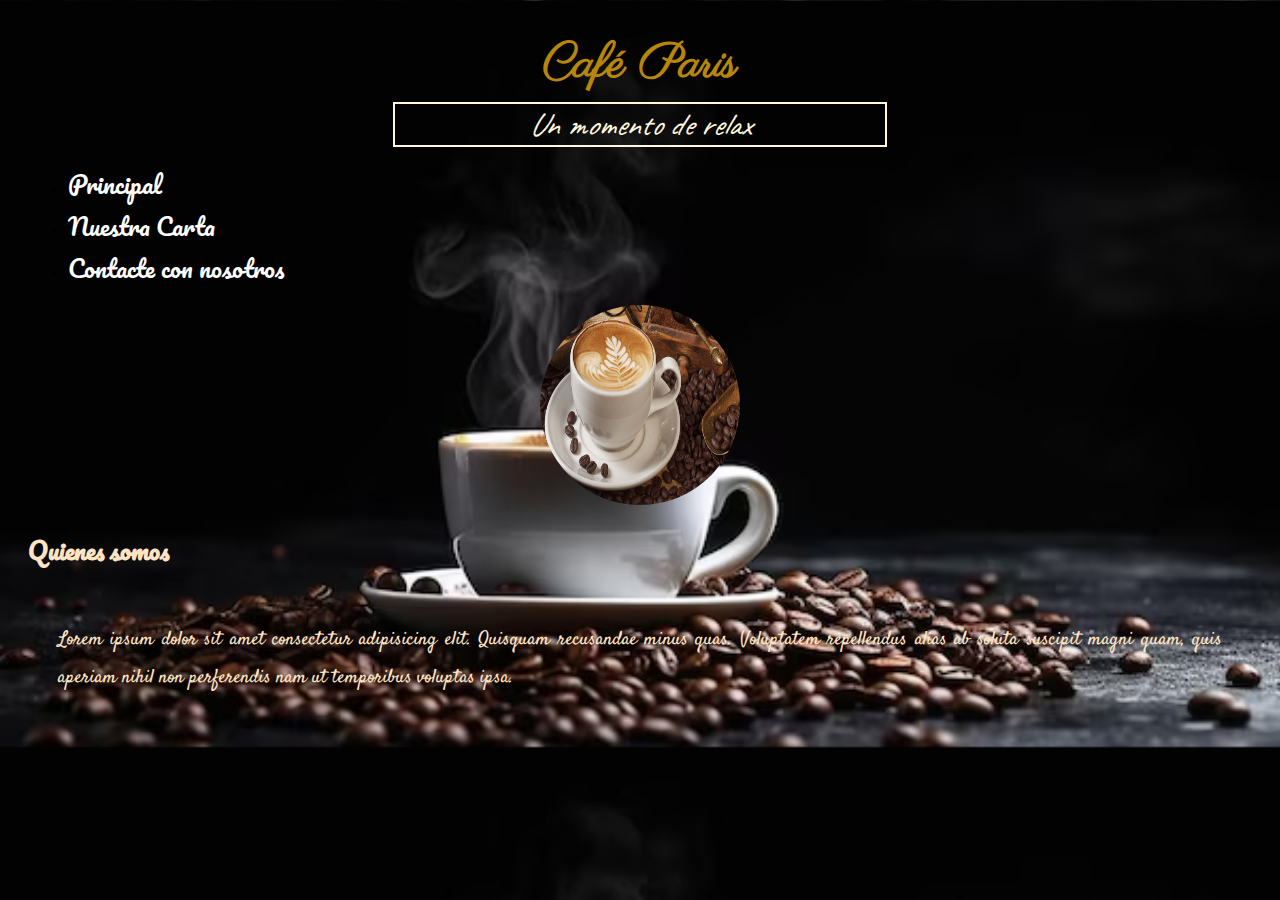
<file: index.html>
<!DOCTYPE html>
<html lang="en">
<head>
    <meta charset="UTF-8">
    <meta name="viewport" content="width=device-width, initial-scale=1.0">
    <title>Café París</title>
    <link rel="stylesheet" href="CSS/Estilos.css">
</head>
<body>
    <h1>Café Paris</h1>
    <p id="eslogan">Un momento de relax</p>
    <ul>
        <li><a href="index.html">Principal</a></li>
        <li><a href="Carta.html">Nuestra Carta</a></li>
        <li><a href="Contacto.html">Contacte con nosotros</a></li>
    </ul>
    <p id="contenedor-logo">
        <img id="logo-cafe" src="Images/imagenes-de-taza-de-cafe-wa23t6ghx30nc7v6.jpg"></p>
    <h2>Quienes somos</h2>
    <p class="texto-normal">Lorem ipsum dolor sit amet consectetur adipisicing elit. Quisquam recusandae minus quas. Voluptatem repellendus alias ab soluta suscipit magni quam, quis aperiam nihil non perferendis nam ut temporibus voluptas ipsa.</p>
</body>
</html>
</file>
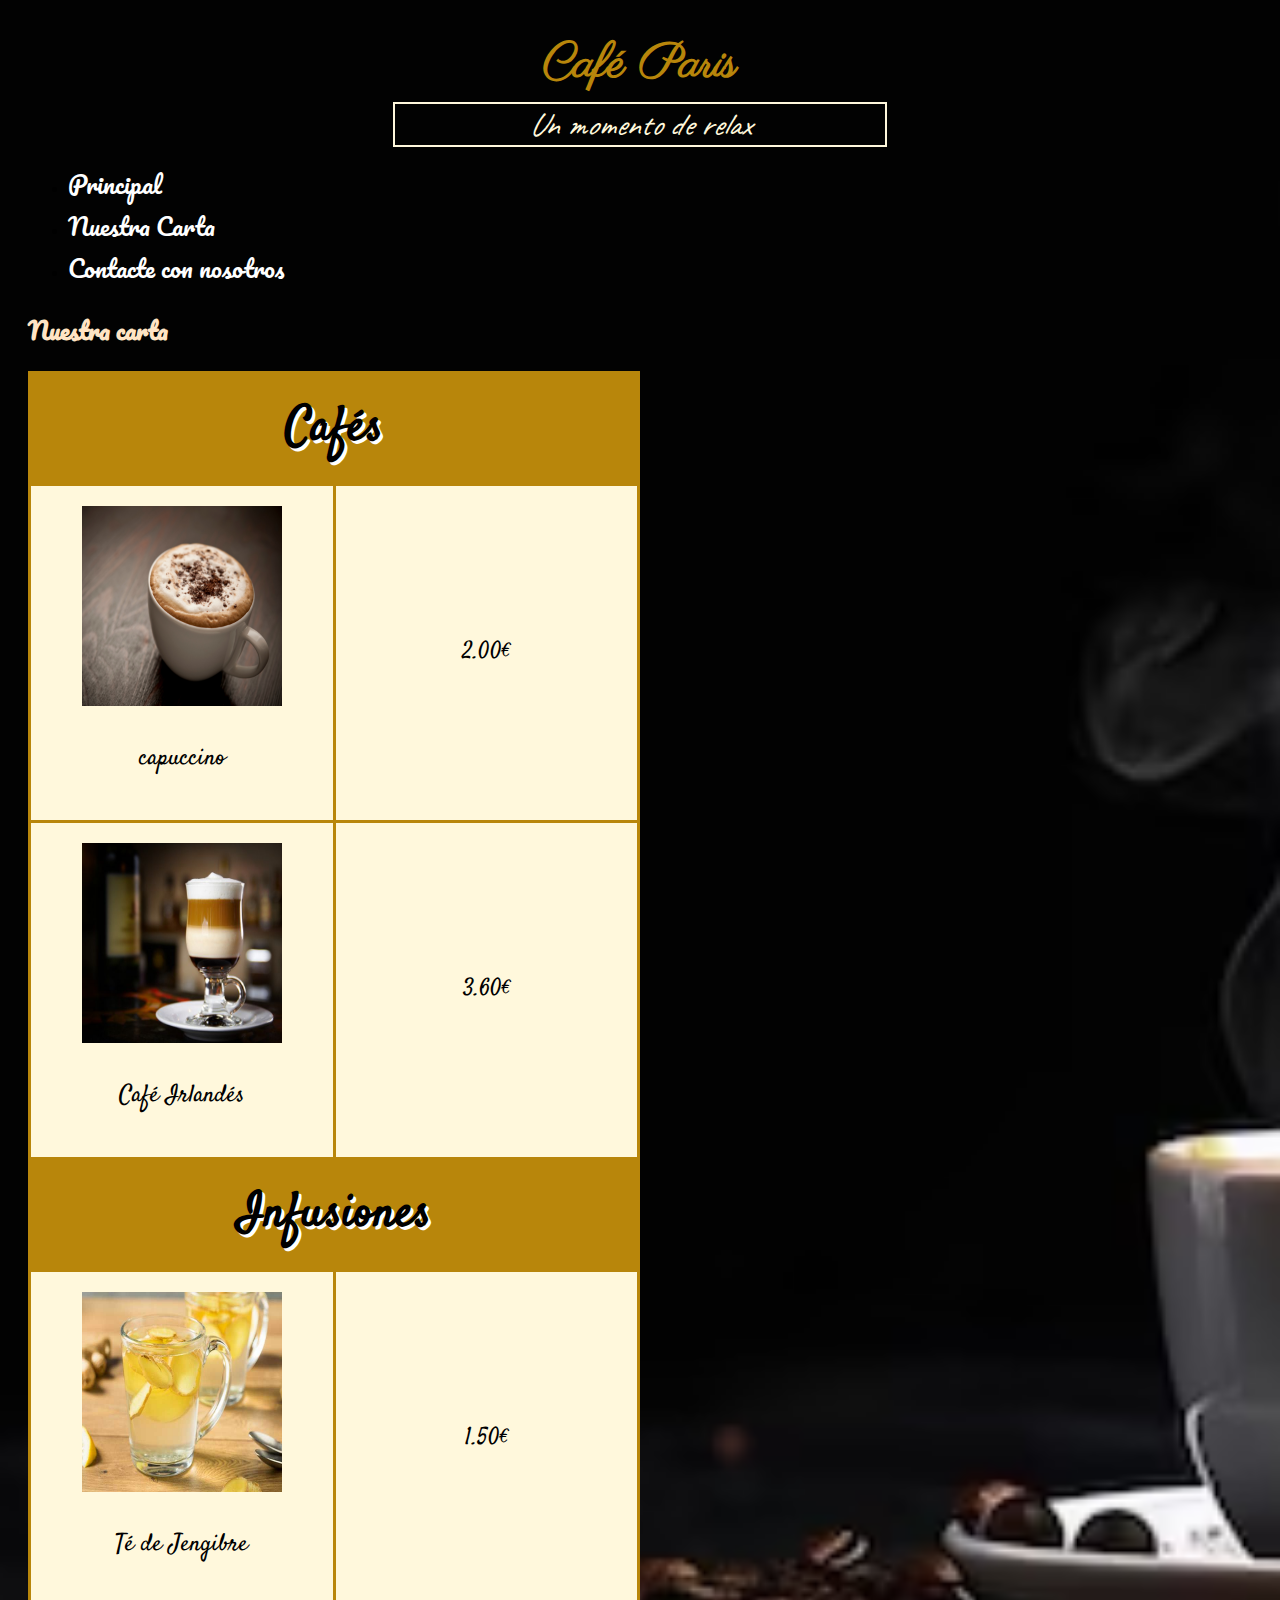
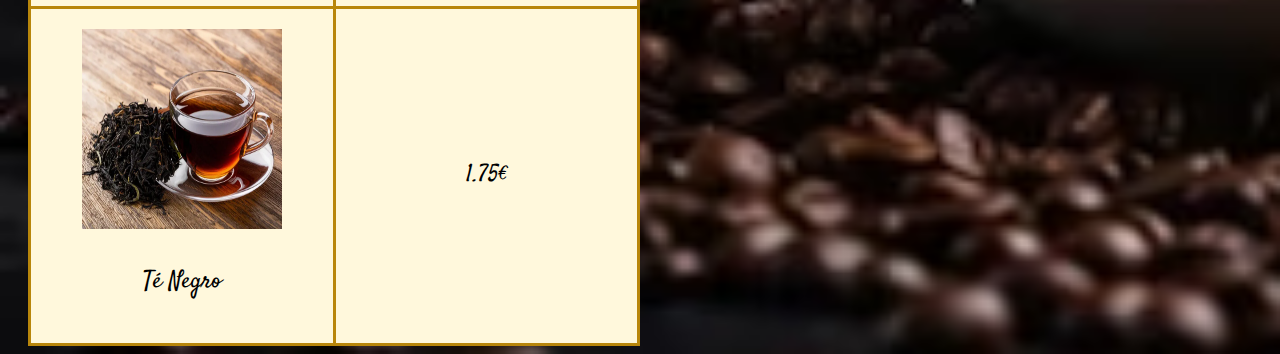
<file: Carta.html>
<!DOCTYPE html>
<html lang="en">
<head>
    <meta charset="UTF-8">
    <meta name="viewport" content="width=device-width, initial-scale=1.0">
    <title>Café París</title>
    <link rel="stylesheet" href="CSS/Estilos.css">
</head>
<body>
    <h1>Café Paris</h1>
    <p id="eslogan">Un momento de relax</p>
    <ul>
        <li><a href="index.html">Principal</a></li>
        <li><a href="Carta.html">Nuestra Carta</a></li>
        <li><a href="Contacto.html">Contacte con nosotros</a></li>
    </ul>
    <h2>Nuestra carta</h2>
    <table>
        <tr class="Categorias">
            <th colspan="2">Cafés</th>
        </tr>
        <tr>
            <td><img class="fotocarta" src="Images/capuccino-italiano.png"><p>capuccino</p></td>
            <td>2.00€</td>
        </tr>
        <tr>
            <td><img class="fotocarta" src="Images/CaféIrlanés.jpg"><p>Café Irlandés</p></td>
            <td>3.60€</td>
        </tr>
        <tr class="Categorias">
            <th colspan="2">Infusiones</th>
        </tr>
        <tr>
            <td><img class="fotocarta" src="Images/te-de-jengibre-2.jpg"><p>Té de Jengibre</p></td>
            <td>1.50€</td>
        </tr>
        <tr>
            <td><img class="fotocarta" src="Images/020-a.jpg.webp"><p>Té Negro</p></td>
            <td>1.75€</td>
        </tr>
    </table>
</body>
</html>
</file>
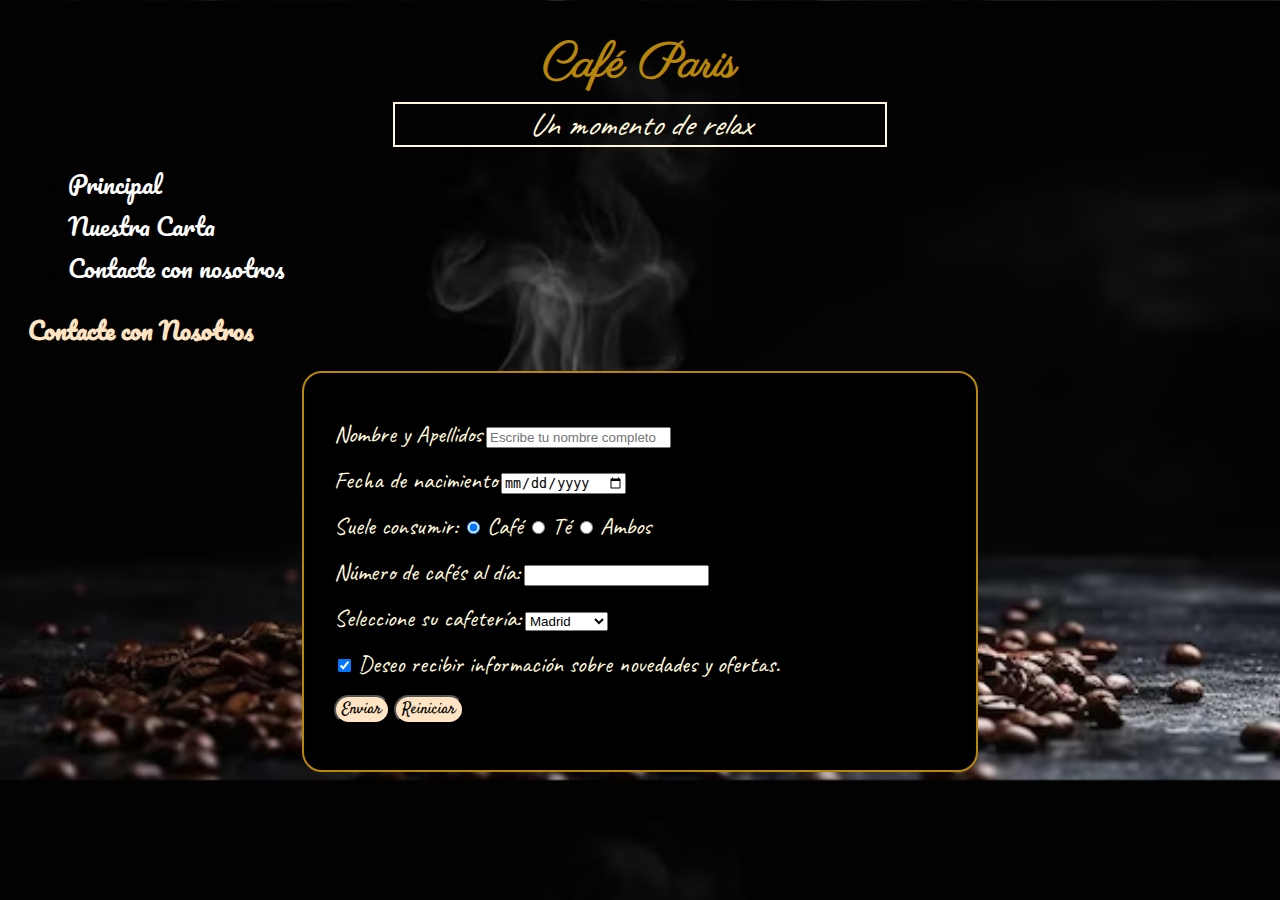
<file: Contacto.html>
<!DOCTYPE html>
<html lang="en">
<head>
    <meta charset="UTF-8">
    <meta name="viewport" content="width=device-width, initial-scale=1.0">
    <title>Café París</title>
    <link rel="stylesheet" href="CSS/Estilos.css">
</head>
<body>
    <h1>Café Paris</h1>
    <p id="eslogan">Un momento de relax</p>
    <ul>
        <li><a href="index.html">Principal</a></li>
        <li><a href="Carta.html">Nuestra Carta</a></li>
        <li><a href="Contacto.html">Contacte con nosotros</a></li>
    </ul>
    <h2>Contacte con Nosotros</h2>
    <form action="Contacto.php" method="get">
    <p>
        <label for="nombre-apellidos">Nombre y Apellidos</label>
        <input type="text" name="nombre-apellidos" id="nombre-apellidos" required placeholder="Escribe tu nombre completo">
    </p>
    <p>
        <label for="Fecha-nacimiento">Fecha de nacimiento</label>
        <input type="date" name="fecha-nacimiento" id="Fecha-nacimiento">
    </p>
    <p>
        <label for="">Suele consumir:</label>
        <input type="radio" name="consume" id="cafe" value="caf" checked>
        <label for="cafe">Café</label>
        
        <input type="radio" name="consume" id="te" value="te">
        <label for="te">Té</label>
        
         <input type="radio" name="consume" id="ambos">
        <label for="ambos">Ambos</label>
    </p>
    <p>
        <label for="num-cafes">Número de cafés al día:</label>
        <input type="number" name="num-cafes" id="num-cafes" minlength="2" maxlength="4">
    </p>
    <p>
        <label for="">Seleccione su cafetería:</label>
        <select name="seleccione">
        <option value="Mad" selected>Madrid</option>
        <option value="Barc">Barcelona</option>
        <option value="sev">Sevilla</option>
        </select>
    </p>
    <p>
        <input type="checkbox" name="deseo" id="deseo" checked>
        <label for="deseo">Deseo recibir información sobre novedades y ofertas.</label>
    </p>
    <p>
        <input type="submit" name="enviar" id="enviar" value="Enviar">
        <input type="reset" name="reinicio" id="reinicio" value="Reiniciar">
    </p>
</form>
</body>
</html>
</file>
<file: CSS/Estilos.css>
@import url('https://fonts.googleapis.com/css2?family=Caveat:wght@400..700&family=Pacifico&family=Parisienne&family=Satisfy&display=swap');

body {padding:0 20px 0 20px;background-image: url("../Images/taza-cafe-fondo-negro_839976-899.avif");background-size:cover;}
h1 {text-align: center;font-size: 3em;margin-bottom: 5px;color: darkgoldenrod; font-family: "Parisienne", cursive;}

#eslogan {font-family: "Caveat", cursive; text-align:center;border: 2px solid cornsilk; width:40%;margin: auto;font-size: 2em;color: cornsilk;font-style: italic;}

h2 {color:#ffe4c4;font-family:"Pacifico";}

a {font-size: 1.5em;font-family:"Pacifico",cursive;text-decoration: none;color: #ffe4c4;}
a:link {color: white;}
a:hover {font-weight: bold;}
a:active {color: darkgoldenrod;}

.texto-normal {font-family:"Satisfy",cursive;font-size: 1.2em;color: #ffe4c4;text-align: justify;line-height: 2;padding: 30px;}

#logo-cafe {width: 200px;height: 200px;border-radius: 50%;}
#contenedor-logo {text-align: center;}

table,th,td {border: 3px solid; border-color: darkgoldenrod; border-collapse: collapse;vertical-align:center;width:50%;padding: 20px;}
.fotocarta {width:200px;height: 200px;}
.Categorias {background-color: darkgoldenrod;font-size: 2em;text-shadow:3px 3px white;}
table {background-color: cornsilk;font-family:"Satisfy";font-size: 1.5em;text-align: center;}

form {border: 2px solid darkgoldenrod;border-radius: 20px; width: 50%;margin: auto; padding: 30px;background-color: black;}

label {font-family: "Caveat",cursive;color: cornsilk;font-size: 1.5em;}

#enviar {background-color: #ffe4c4;border-radius: 20px;font-family: "Satisfy";font-size: 1em;}
#reinicio {background-color: #ffe4c4;border-radius: 20px;font-family: "Satisfy";font-size: 1em;}
</file>
